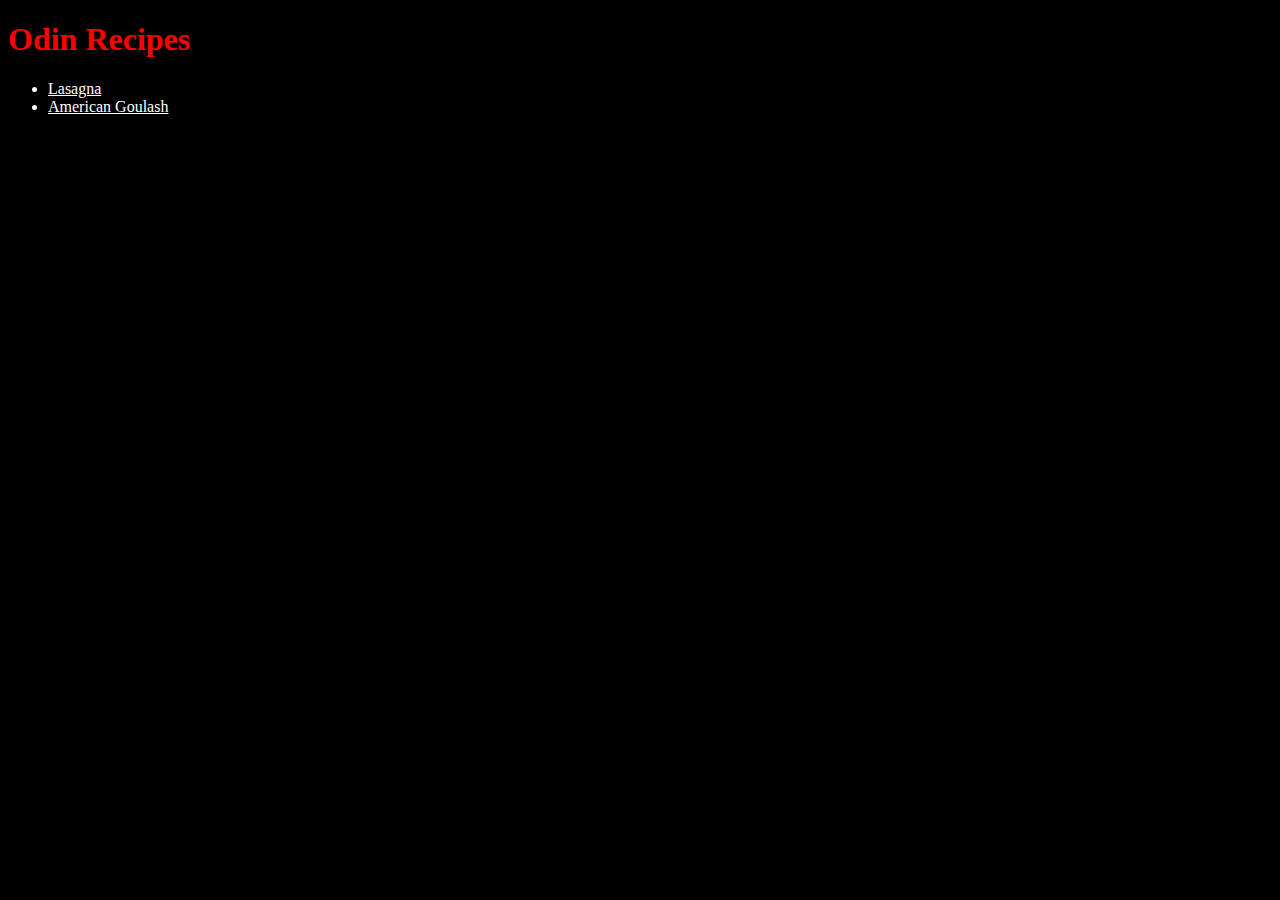
<file: index.html>
<!DOCTYPE html>
<html lang="en">
    <meta charset ="UTF-8">
    <head>
        <link rel="stylesheet" href="styles.css">
        <title>
            OdinRECIPESS
        </title>
    </head>
    <body>
        <h1>Odin Recipes</h1>
        <ul>
            <li><a href="recipes/lasagna.html">Lasagna</a></li>
            <li><a href="recipes/AmericanGoulash.html">American Goulash</a></li>
        </ul>
        
    </body>
</html>
</file>
<file: styles.css>
*{
    background-color:black;
    color:white;
}

h1{
    color: red;
    font-family: "papyrus",fantasy;
}

h2{
    color:peru;
}
img {
    height: auto;
    width: 700px;
}
</file>
